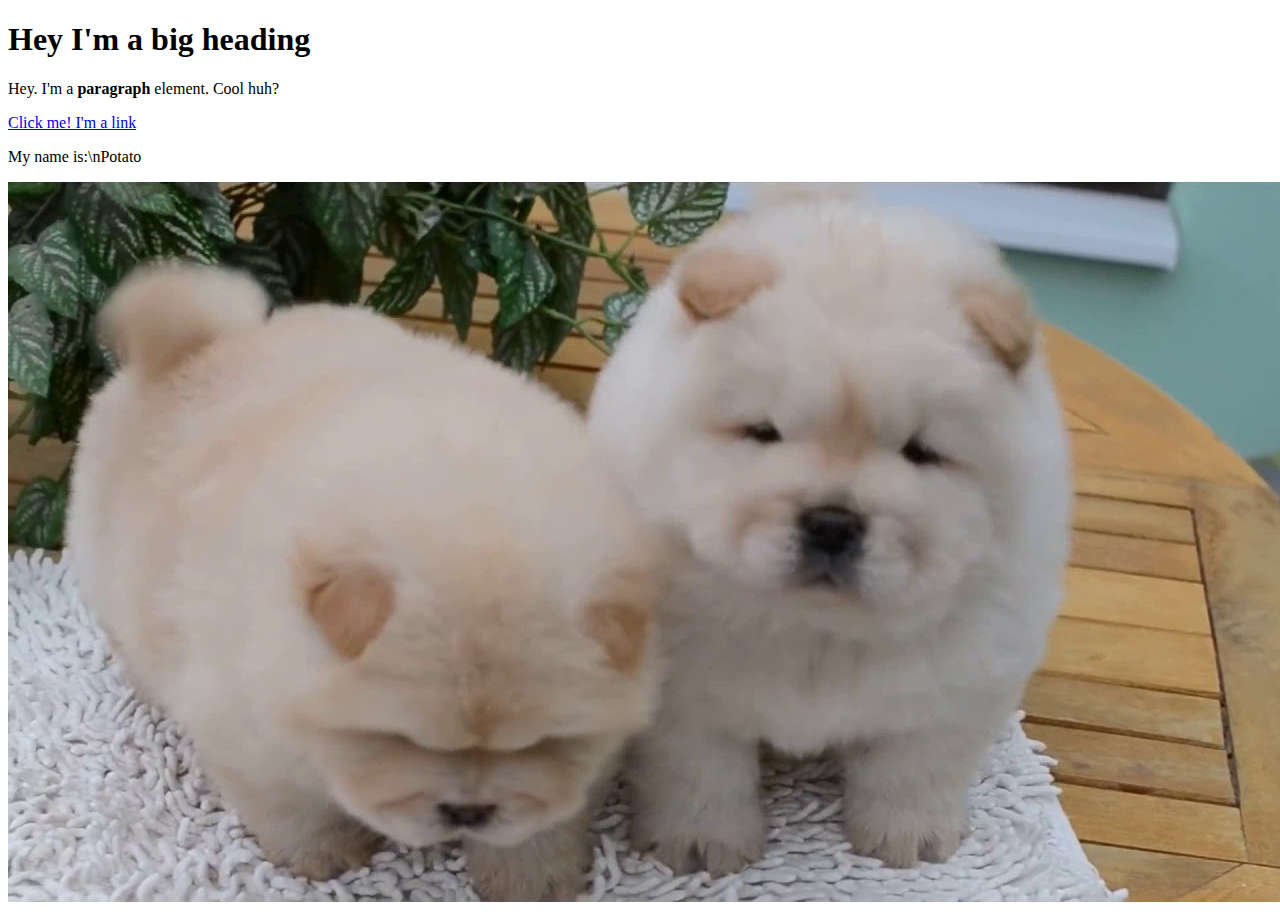
<file: index.html>
<!DOCTYPE html>

<html>
    
<head>
    <title>Test page</title>
</head>

<body>
    <h1>Hey I'm a big heading</h1>
    <p>Hey. I'm a <b>paragraph</b> element. Cool huh?</p>
    <a href="https://google.com" target = "_blank" title="Let's go to Google">Click me! I'm a link</a>
    <p>My name is:\nPotato</p>
    <img src="img/chowchow.jpg">
</body>

</html>
</file>
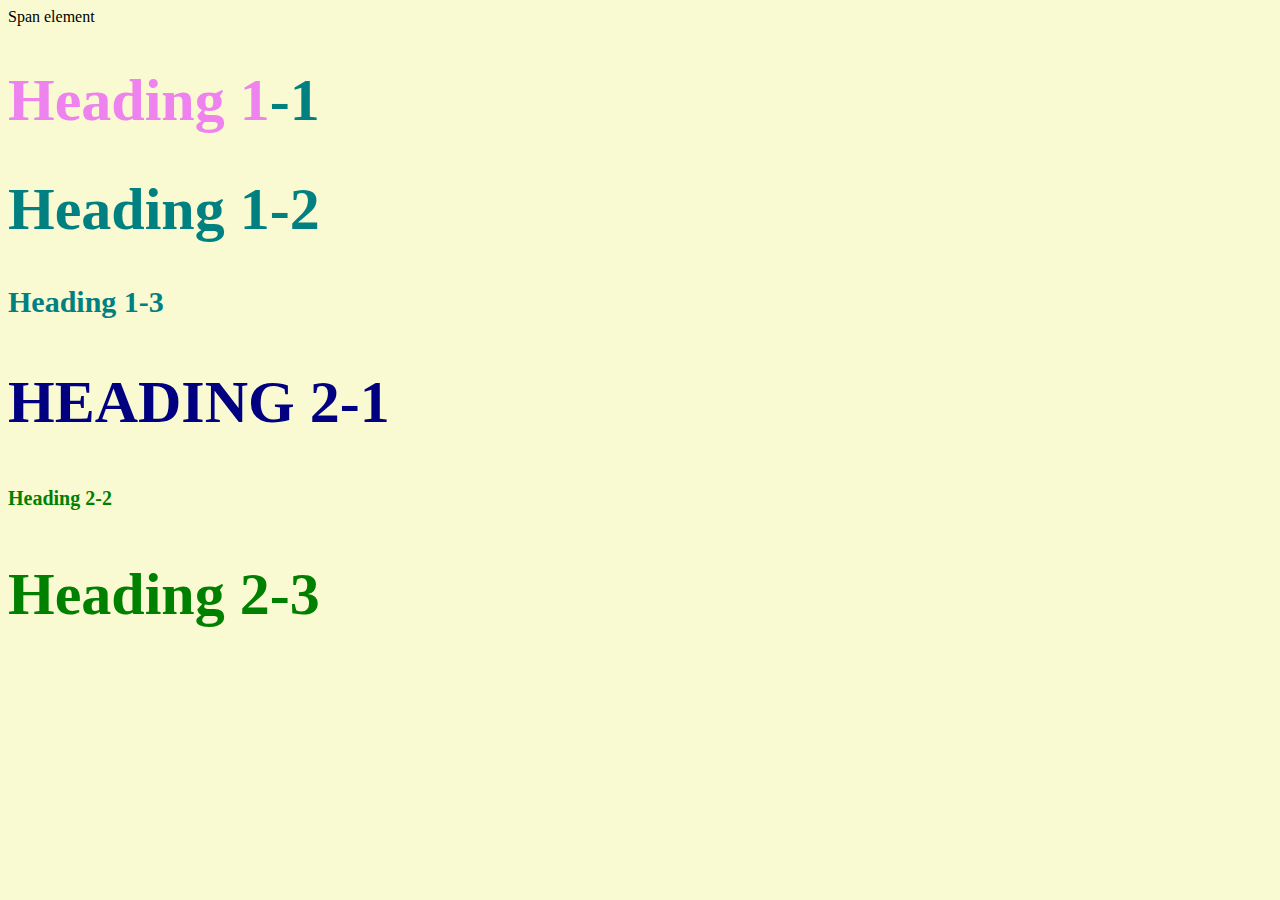
<file: style-test.html>
<html>
    
<head>
    
    <title>Style test</title>
    <link rel="stylesheet" type="text/css" href="css/test.css">
</head>    

<body>
    <span>Span element</span>
    <h1 class="big"><span>Heading 1</span>-1</h1>
    <h1 class="big">Heading 1-2</h1>
    <h1>Heading 1-3</h1>
    <h2 class="big uppercase">Heading 2-1</h2>
    <h2>Heading 2-2</h2>
    <h2 class="big">Heading 2-3</h2>
</body>


</html>
</file>
<file: css/test.css>
body{
    background-color: lightgoldenrodyellow;
}
h1{
    font-size: 30px;
    color: teal;
}
h2{
    font-size: 20px;
    color: red;
}
h2{
    font-size: 20px;
    color: green;
}
.big{
    font-size: 60px;
}
.uppercase{
    text-transform: uppercase;
}
.big.uppercase{
    color: navy
}
h1 span{
    color:violet;
}
</file>
